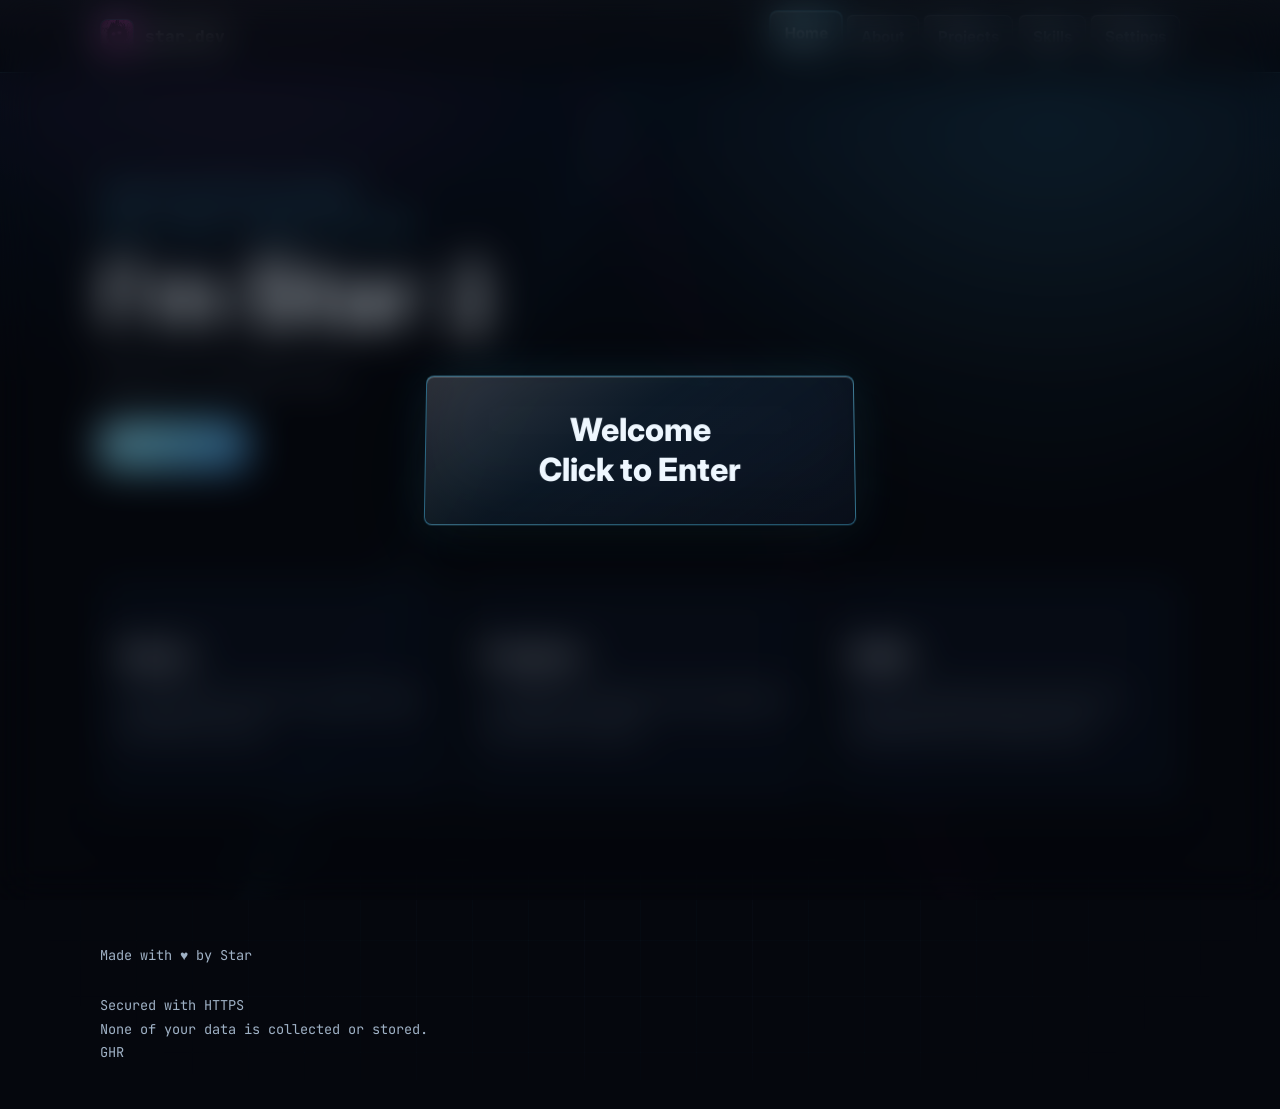
<file: index.html>
<!DOCTYPE html>
<html lang="en">
<head>
  <meta charset="UTF-8">
  <meta name="viewport" content="width=device-width, initial-scale=1.0">
  <meta name="description" content="Star.dev - my portfolio for clean websites, useful tools, and software projects.">
  <title>star.dev</title>
  <link rel="preconnect" href="https://fonts.googleapis.com">
  <link rel="preconnect" href="https://fonts.gstatic.com" crossorigin>
  <link href="https://fonts.googleapis.com/css2?family=Inter:wght@400;500;600;700;800&family=JetBrains+Mono:wght@500;600;700&display=swap" rel="stylesheet">
  <link rel="icon" type="image/jpeg" href="assets/adamsrealm1.jpg">
  <link rel="apple-touch-icon" href="assets/adamsrealm1.jpg">
  <link rel="stylesheet" href="styles.css">
</head>
<body>
  <a class="skip-link" href="#main">Skip to content</a>

  <header class="site-header">
    <nav class="nav" aria-label="Primary navigation">
      <a class="brand" href="#home" data-tab-target="home" aria-label="Star.dev home">
        <img class="brand__mark" src="assets/adamsrealm1.jpg" alt="Star.dev logo">
        <span>star.dev</span>
      </a>

      <button class="nav__toggle" id="menuToggle" type="button" aria-label="Open navigation" aria-expanded="false" aria-controls="navLinks">
        <span></span>
        <span></span>
      </button>

      <div class="nav__links" id="navLinks">
        <button class="is-active" type="button" data-tab-target="home" aria-current="page">Home</button>
        <button type="button" data-tab-target="about">About</button>
        <button type="button" data-tab-target="projects">Projects</button>
        <button type="button" data-tab-target="skills">Skills</button>
        <button type="button" data-tab-target="settings">Settings</button>
      </div>
    </nav>
  </header>

  <main class="page" id="main">
    <div class="tab-panels" id="tabPanels">
      <section class="tab-panel is-active" id="home-panel" data-tab-panel="home" tabindex="-1">
        <div class="hero">
          <p class="eyebrow">Python and HTML/CSS/JS Developer</p>
          <p class="eyebrow">Mapper, Lighter, & Noodler @ Beat Saber</p>
          <h1>I'm Star :)</h1>
          <p class="lead">
            Welcome to my website, enjoy!
          </p>
          <div class="actions">
            <button class="button button--primary" type="button" data-tab-target="projects">View projects</button>
          </div>
        </div>
        <section class="overview-grid overview-grid--three overview-grid--home" aria-label="Portfolio sections">
          <button class="simple-card simple-card--button" type="button" data-tab-target="about">
            <h2>About</h2>
            <p>A quick intro to who I am, what I make, and what I am into.</p>
          </button>
          <button class="simple-card simple-card--button" type="button" data-tab-target="projects">
            <h2>Projects</h2>
            <p>A collection of things I have worked on now and in the past.</p>
          </button>
          <button class="simple-card simple-card--button" type="button" data-tab-target="skills">
            <h2>Skills</h2>
            <p>Here you will find a list of all of my programming and design skills.</p>
          </button>
        </section>
      </section>

      <section class="tab-panel" id="about-panel" data-tab-panel="about" tabindex="-1" hidden>
        <section class="page-heading">
          <p class="eyebrow">About</p>
          <h1>My name is Adam.</h1>
        </section>

        <section class="content-panel">
          <p>
            I am a coder and programmer who likes building fun tools, experiments, and projects that make me laugh. I have been programming for around 3+ years, mostly by making things, breaking things, and learning from both.
          </p>
          <p>
            I have experience with Python, HTML/CSS/JS, and a bit of C#. I am proud of the weird little projects I have made, and I am always looking for new things to learn, build, and improve.
          </p>
        </section>
      </section>

      <section class="tab-panel" id="projects-panel" data-tab-panel="projects" tabindex="-1" hidden>
        <section class="page-heading">
          <p class="eyebrow">Projects</p>
          <h1>Here are my projects.</h1>
        </section>

        <section class="card-grid">
          <article class="simple-card">
            <span>Guess Quest</span>
            <h2>Interactive Guessing Game</h2>
            <p>Amazing guessing game, gives you hints, and straight-forward UI with 3 difficulties.</p>
            <a href="https://github.com/adamsrealm1/guess-quest" target="_blank" rel="noopener noreferrer">Learn more (GitHub)</a>
            <div class="tags">
              <span>Python</span>
            </div>
          </article>

          <article class="simple-card">
            <span>BSHOF</span>
            <h2>Beat Saber Hall Of Fame</h2>
            <p>All your favorite Beat Saber community members, EXTREMELY smooth animations and effects, and open submissions!</p>
            <div class="project-links">
              <a href="https://github.com/adamsrealm1/bshof" target="_blank" rel="noopener noreferrer">Learn more (GitHub)</a>
              <a href="https://adamsrealm1.github.io/bshof/" target="_blank" rel="noopener noreferrer">View Website</a>
            </div>
            <div class="tags">
              <span>CSS</span>
              <span>JavaScript</span>
              <span>HTML</span>
            </div>
          </article>

          <article class="simple-card">
            <h2>Want to see more?</h2>
            <p >Well since you asked...</p> <br>
            <a href="https://github.com/adamsrealm1?tab=repositories" target="_blank" rel="noopener noreferrer">GitHub Repo List</a>
          </article>
        </section>
      </section>

      <section class="tab-panel" id="skills-panel" data-tab-panel="skills" tabindex="-1" hidden>
        <section class="page-heading">
          <h1>Skills</h1>
        </section>

        <section class="skill-list" aria-label="My skills">
          <div class="skill-item"><span>01</span><strong>HTML</strong></div>
          <div class="skill-item"><span>02</span><strong>CSS</strong></div>
          <div class="skill-item"><span>03</span><strong>JavaScript</strong></div>
          <div class="skill-item"><span>04</span><strong>Python</strong></div>
          <div class="skill-item"><span>05</span><strong>C#</strong></div>
          <div class="skill-item"><span>06</span><strong>Beat Saber Mapping</strong></div>
          <div class="skill-item"><span>07</span><strong>Beat Saber Lighting</strong></div>
          <div class="skill-item"><span>08</span><strong>Beat Saber Noodler</strong></div>
        </section>
      </section>

      <section class="tab-panel" id="settings-panel" data-tab-panel="settings" tabindex="-1" hidden>
        <section class="page-heading">
          <p class="eyebrow">Settings</p>
          <h1>Settings.</h1>
          <p class="lead">change sum site settings around &downarrow;</p>
        </section>

        <section class="settings-grid" aria-label="Audio settings">
          <article class="settings-card">
            <div class="settings-card__header">
              <div>
                <span>Music</span>
                <h2>Background music</h2>
              </div>
              <label class="switch">
                <input id="musicEnabled" type="checkbox">
                <span></span>
              </label>
            </div>

            <label class="range-control" for="musicVolume">
              <span>Volume</span>
              <strong id="musicVolumeValue">???</strong>
            </label>
            <input id="musicVolume" class="range-input" type="range" min="0" max="1" step="0.0001" value="0.2">
          </article>
        </section>
      </section>
    </div>
  </main>

  <footer class="footer">
    <p>Made with &heartsuit; by Star</p>
    <div class="footer__notes">
      <p>Secured with HTTPS</p>
      <p>None of your data is collected or stored.</p>
      <a href ="https://github.com/adamsrealm1/star.dev">GHR</a>
    </div>
  </footer>

  <script src="script.js"></script>
</body>
</html>
</file>
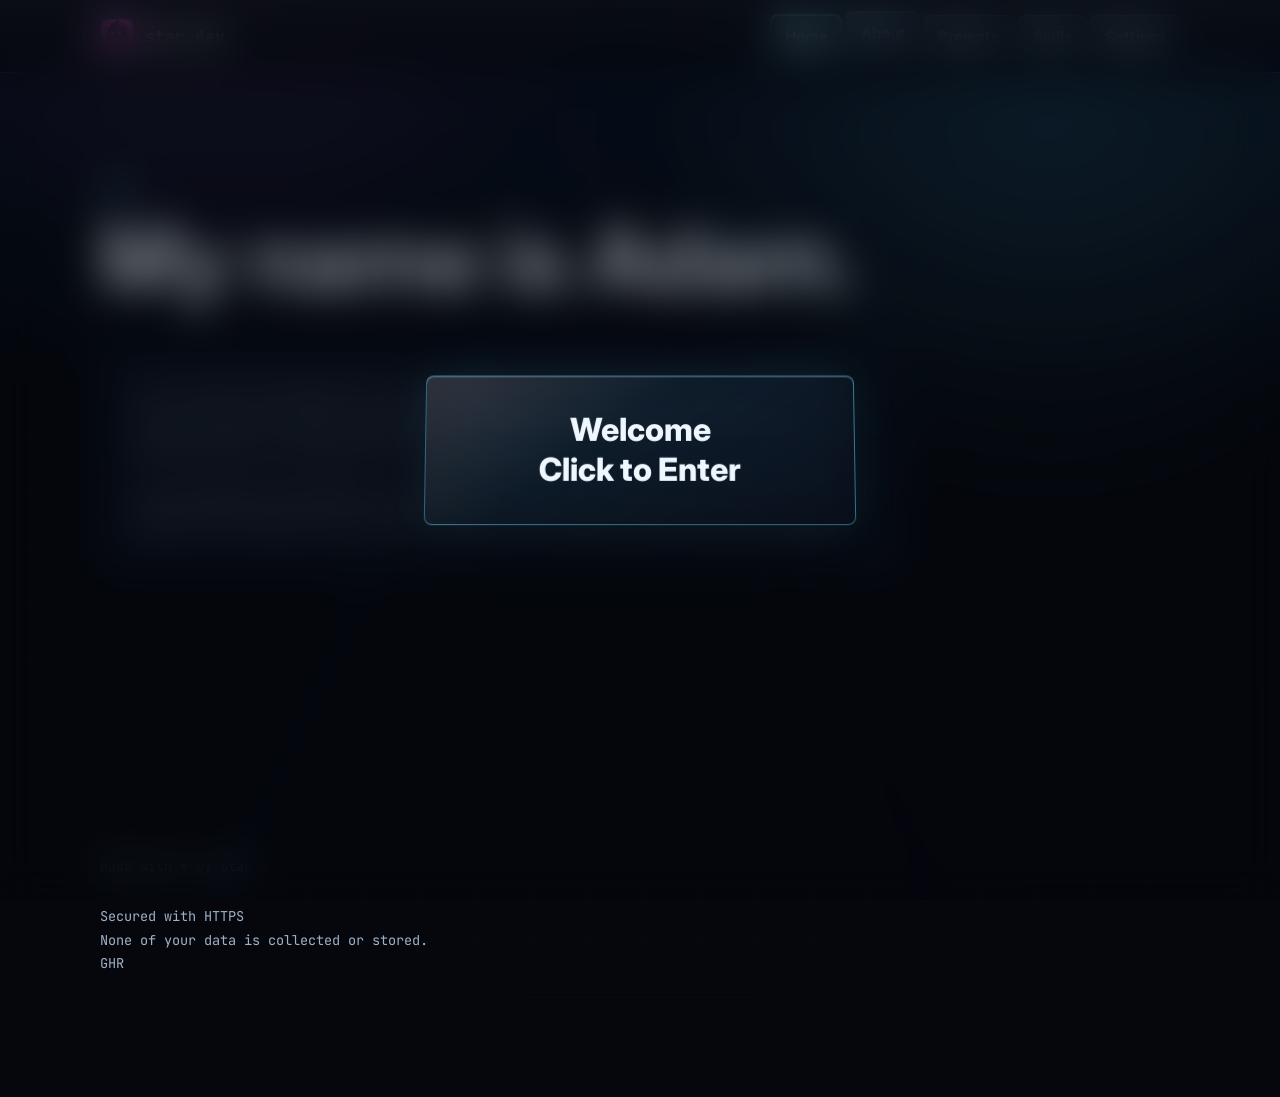
<file: about.html>
<!DOCTYPE html>
<html lang="en">
<head>
  <meta charset="UTF-8">
  <meta name="viewport" content="width=device-width, initial-scale=1.0">
  <meta http-equiv="refresh" content="0; url=index.html#about">
  <meta name="robots" content="noindex">
  <title>Redirecting to About - star.dev</title>
  <link rel="canonical" href="index.html#about">
</head>
<body>
  <p><a href="index.html#about">Continue to About</a></p>
</body>
</html>
</file>
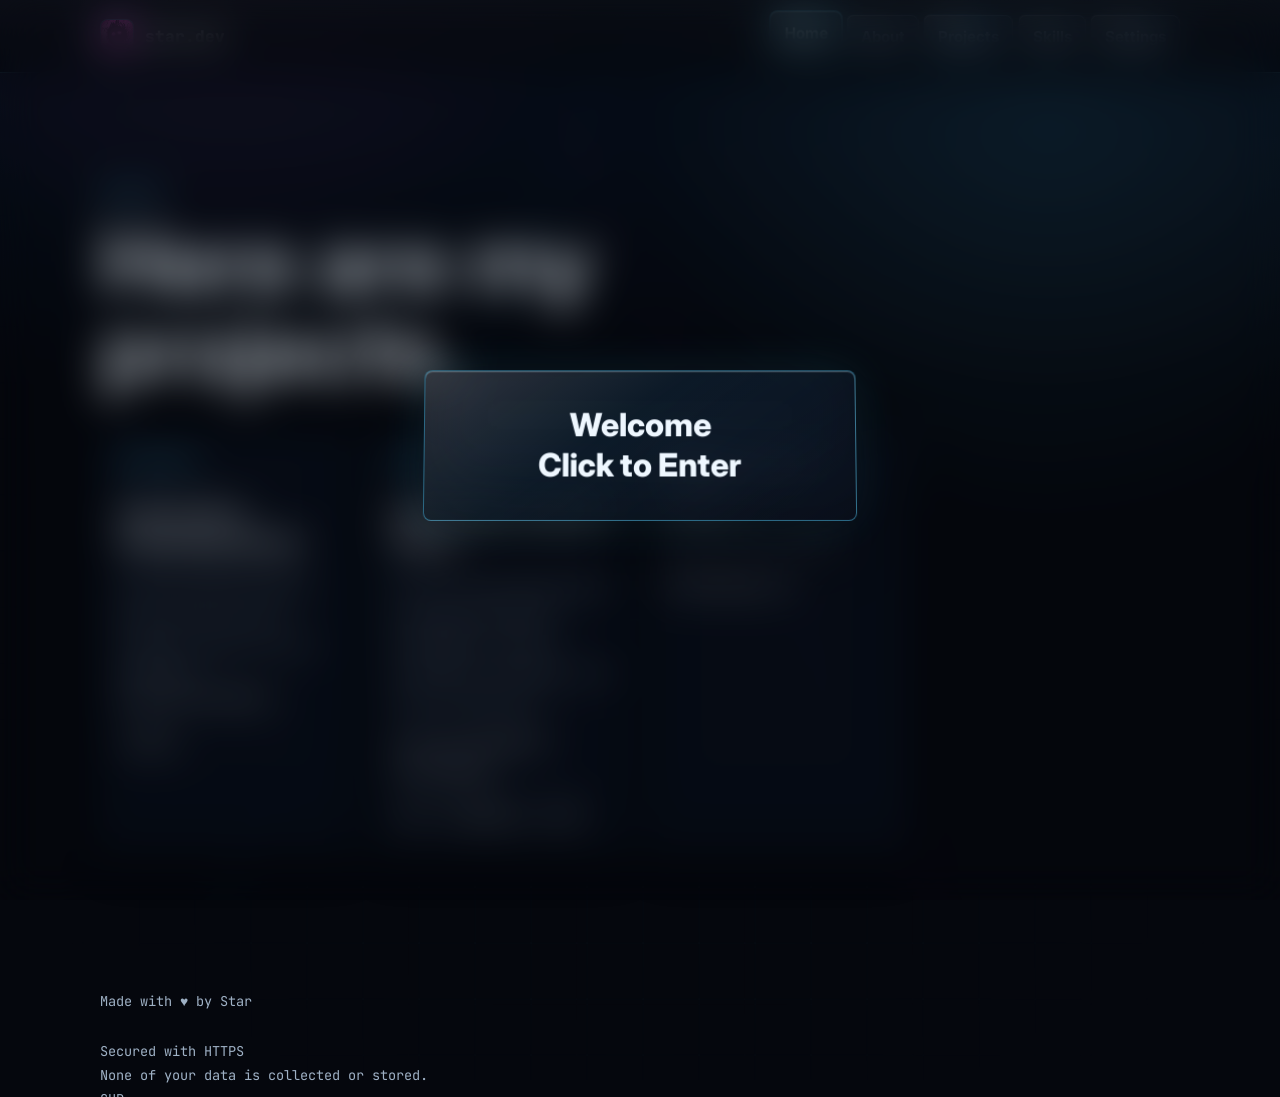
<file: projects.html>
<!DOCTYPE html>
<html lang="en">
<head>
  <meta charset="UTF-8">
  <meta name="viewport" content="width=device-width, initial-scale=1.0">
  <meta http-equiv="refresh" content="0; url=index.html#projects">
  <meta name="robots" content="noindex">
  <title>Redirecting to Projects - star.dev</title>
  <link rel="canonical" href="index.html#projects">
</head>
<body>
  <p><a href="index.html#projects">Continue to Projects</a></p>
</body>
</html>
</file>
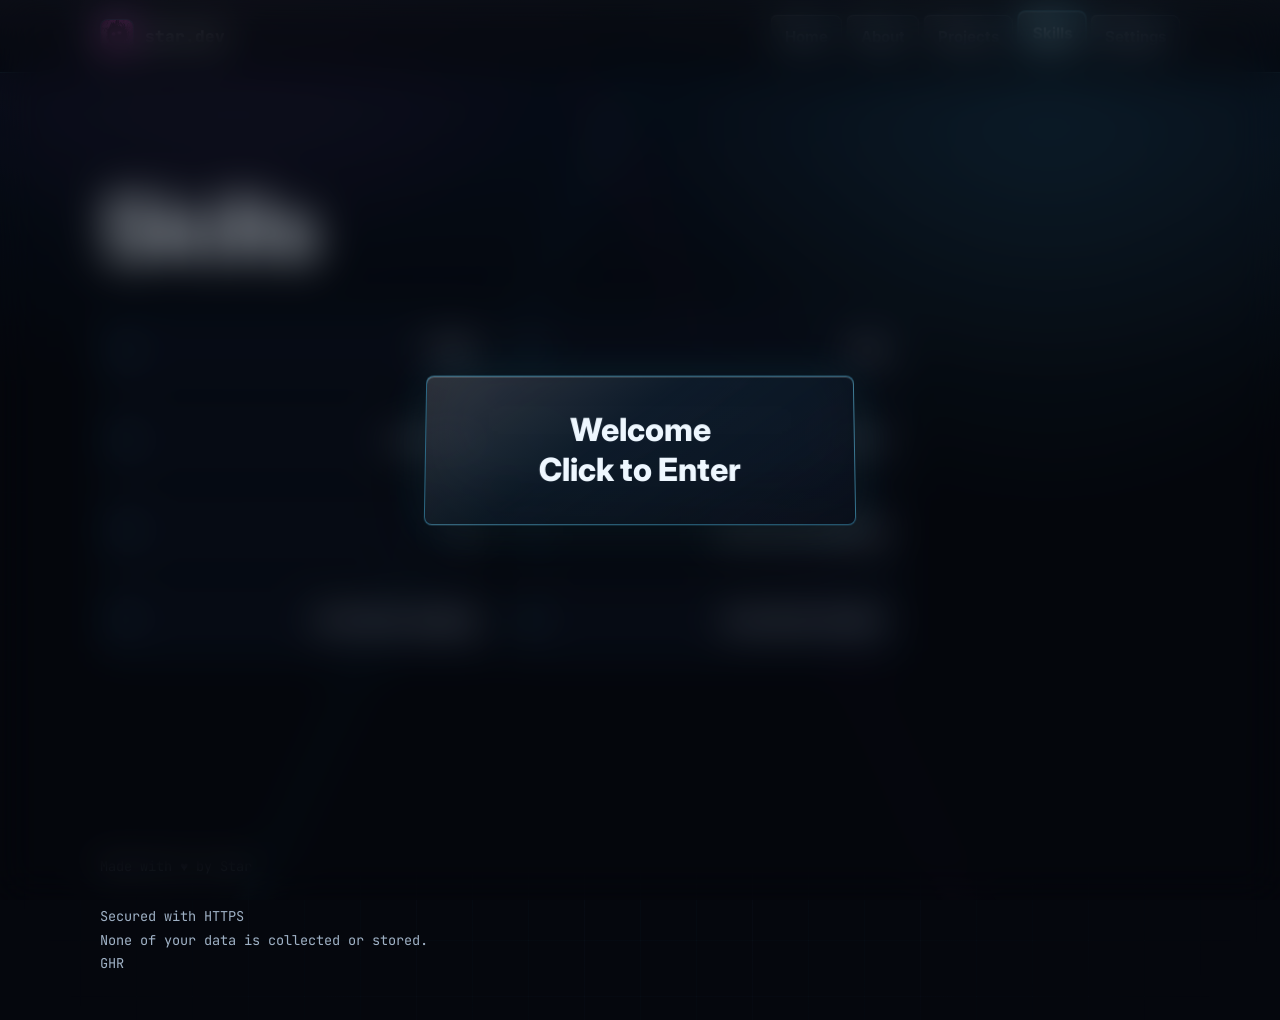
<file: skills.html>
<!DOCTYPE html>
<html lang="en">
<head>
  <meta charset="UTF-8">
  <meta name="viewport" content="width=device-width, initial-scale=1.0">
  <meta http-equiv="refresh" content="0; url=index.html#skills">
  <meta name="robots" content="noindex">
  <title>Redirecting to Skills - star.dev</title>
  <link rel="canonical" href="index.html#skills">
</head>
<body>
  <p><a href="index.html#skills">Continue to Skills</a></p>
</body>
</html>
</file>
<file: styles.css>
/* Main edit points: change these variables to adjust the whole site. */
:root {
  --bg: #05070d;
  --panel: #0b1220;
  --panel-soft: rgba(11, 18, 32, 0.78);
  --border: rgba(83, 210, 255, 0.2);
  --border-strong: rgba(83, 210, 255, 0.44);
  --text: #eef7ff;
  --muted: #9fb1c5;
  --accent: #53d2ff;
  --accent-strong: #2f8cff;
  --accent-pink: #ff4fd8;
  --glass: rgba(11, 18, 32, 0.64);
  --max-width: 1080px;
  --radius: 8px;
  --font-sans: "Inter", system-ui, -apple-system, BlinkMacSystemFont, "Segoe UI", sans-serif;
  --font-mono: "JetBrains Mono", "Cascadia Code", Consolas, monospace;
}

* {
  box-sizing: border-box;
}

html {
  color-scheme: dark;
}

body {
  min-width: 320px;
  min-height: 100vh;
  margin: 0;
  color: var(--text);
  background:
    radial-gradient(circle at 18% -10%, rgba(255, 79, 216, 0.12), transparent 24rem),
    radial-gradient(circle at 82% 10%, rgba(83, 210, 255, 0.13), transparent 26rem),
    linear-gradient(180deg, rgba(47, 140, 255, 0.1), transparent 24rem),
    var(--bg);
  font-family: var(--font-sans);
  overflow-x: hidden;
}

body.enter-active {
  overflow: hidden;
}

body::before {
  position: fixed;
  inset: -20%;
  z-index: 0;
  pointer-events: none;
  content: "";
  background-image:
    linear-gradient(rgba(83, 210, 255, 0.1) 1px, transparent 1px),
    linear-gradient(90deg, rgba(83, 210, 255, 0.1) 1px, transparent 1px),
    linear-gradient(rgba(255, 79, 216, 0.04) 1px, transparent 1px),
    linear-gradient(90deg, rgba(255, 79, 216, 0.04) 1px, transparent 1px);
  background-size: 56px 56px, 56px 56px, 168px 168px, 168px 168px;
  opacity: 0.48;
  mask-image: radial-gradient(circle at center, rgba(0, 0, 0, 0.95), transparent 78%);
  animation: gridMove 13s linear infinite;
}

body::after {
  position: fixed;
  inset: 0;
  z-index: 0;
  pointer-events: none;
  content: "";
  background:
    linear-gradient(115deg, transparent 0 38%, rgba(83, 210, 255, 0.055) 39%, transparent 42% 100%),
    linear-gradient(65deg, transparent 0 55%, rgba(255, 79, 216, 0.045) 56%, transparent 59% 100%);
  opacity: 0.7;
  animation: gridWash 8s ease-in-out infinite alternate;
}

.site-header,
.page,
.footer {
  position: relative;
  z-index: 1;
}

a {
  color: inherit;
  text-decoration: none;
}

button {
  font: inherit;
  color: inherit;
}

::selection {
  color: #00111f;
  background: var(--accent);
}

.skip-link {
  position: fixed;
  top: 12px;
  left: 12px;
  z-index: 100;
  padding: 0.75rem 1rem;
  color: #00111f;
  background: var(--accent);
  border-radius: var(--radius);
  font-weight: 800;
  transform: translateY(-140%);
  transition: transform 160ms ease;
}

.skip-link:focus {
  transform: translateY(0);
}

.enter-screen {
  position: fixed;
  inset: 0;
  z-index: 1000;
  display: grid;
  place-items: center;
  padding: 1rem;
  background: rgba(5, 7, 13, 0.38);
  backdrop-filter: blur(20px);
  transition: opacity 360ms ease, visibility 360ms ease;
}

.enter-screen.is-hidden {
  visibility: hidden;
  opacity: 0;
  pointer-events: none;
}

.enter-screen__button {
  position: relative;
  width: min(100%, 430px);
  min-height: 150px;
  overflow: hidden;
  padding: 2rem;
  color: var(--text);
  background:
    linear-gradient(145deg, rgba(255, 255, 255, 0.16), rgba(83, 210, 255, 0.06) 42%, rgba(11, 18, 32, 0.78)),
    rgba(11, 18, 32, 0.78);
  border: 1px solid var(--border-strong);
  border-radius: var(--radius);
  box-shadow:
    inset 0 1px 0 rgba(255, 255, 255, 0.22),
    inset 0 -30px 60px rgba(0, 0, 0, 0.22),
    0 24px 80px rgba(0, 0, 0, 0.42),
    0 0 50px rgba(83, 210, 255, 0.12);
  cursor: pointer;
  font-family: var(--font-sans);
  font-size: clamp(1.45rem, 4vw, 2rem);
  font-weight: 800;
  line-height: 1.25;
  text-align: center;
  transform: perspective(900px) rotateX(4deg) translateZ(0);
  transition: border-color 180ms ease, box-shadow 180ms ease, transform 180ms ease;
  animation: glassFloat 4.8s ease-in-out infinite;
}

.enter-screen__button::before {
  position: absolute;
  inset: -45% auto -45% -75%;
  width: 62%;
  content: "";
  background: linear-gradient(90deg, transparent, rgba(255, 255, 255, 0.32), transparent);
  transform: rotate(18deg);
  animation: glassShine 4.2s ease-in-out infinite;
}

.enter-screen__button:hover,
.enter-screen__button:focus-visible {
  border-color: var(--accent);
  box-shadow:
    inset 0 1px 0 rgba(255, 255, 255, 0.3),
    inset 0 -30px 60px rgba(0, 0, 0, 0.2),
    0 30px 90px rgba(0, 0, 0, 0.52),
    0 0 70px rgba(83, 210, 255, 0.24);
  transform: perspective(900px) rotateX(0deg) translateY(-4px) translateZ(18px);
  outline: none;
}

.site-header {
  position: sticky;
  top: 0;
  z-index: 20;
  background:
    linear-gradient(180deg, rgba(255, 255, 255, 0.045), transparent),
    rgba(5, 7, 13, 0.78);
  border-bottom: 1px solid rgba(83, 210, 255, 0.12);
  box-shadow: 0 18px 50px rgba(0, 0, 0, 0.22);
  backdrop-filter: blur(18px);
}

.nav {
  display: flex;
  align-items: center;
  justify-content: space-between;
  gap: 1rem;
  width: min(100% - 2rem, var(--max-width));
  min-height: 72px;
  margin: 0 auto;
}

.brand {
  display: inline-flex;
  align-items: center;
  gap: 0.7rem;
  font-family: var(--font-mono);
  font-weight: 800;
}

.brand__mark {
  width: 34px;
  height: 34px;
  aspect-ratio: 1;
  display: block;
  object-fit: cover;
  object-position: center;
  background: var(--panel);
  border: 1px solid var(--border-strong);
  border-radius: var(--radius);
  box-shadow: 0 0 24px rgba(83, 210, 255, 0.18);
}

.nav__links {
  display: flex;
  align-items: center;
  gap: 0.25rem;
}

.nav__links a,
.nav__links button {
  position: relative;
  overflow: hidden;
  padding: 0.72rem 0.85rem;
  color: var(--muted);
  background:
    linear-gradient(145deg, rgba(255, 255, 255, 0.1), rgba(83, 210, 255, 0.045) 46%, rgba(11, 18, 32, 0.3)),
    rgba(11, 18, 32, 0.26);
  border: 1px solid transparent;
  border-radius: var(--radius);
  cursor: pointer;
  font-size: 0.94rem;
  font-weight: 700;
  box-shadow:
    inset 0 1px 0 rgba(255, 255, 255, 0.11),
    0 8px 18px rgba(0, 0, 0, 0.16);
  transform: perspective(700px) translateZ(0);
  transition: color 180ms ease, background 180ms ease, border-color 180ms ease, box-shadow 180ms ease, transform 180ms ease;
}

.nav__links a::before,
.nav__links button::before,
.button::before,
.simple-card--button::before {
  position: absolute;
  inset: -60% auto -60% -80%;
  width: 58%;
  content: "";
  background: linear-gradient(90deg, transparent, rgba(255, 255, 255, 0.26), transparent);
  transform: rotate(20deg);
  transition: transform 520ms ease;
}

.nav__links a:hover,
.nav__links a:focus-visible,
.nav__links a.is-active,
.nav__links button:hover,
.nav__links button:focus-visible,
.nav__links button.is-active {
  color: var(--text);
  background:
    linear-gradient(145deg, rgba(255, 255, 255, 0.14), rgba(83, 210, 255, 0.1) 42%, rgba(11, 18, 32, 0.48)),
    rgba(83, 210, 255, 0.09);
  border-color: rgba(83, 210, 255, 0.34);
  box-shadow:
    inset 0 1px 0 rgba(255, 255, 255, 0.18),
    0 14px 26px rgba(0, 0, 0, 0.24),
    0 0 28px rgba(83, 210, 255, 0.12);
  transform: perspective(700px) rotateX(7deg) translateY(-2px) translateZ(12px);
  outline: none;
}

.nav__links a:hover::before,
.nav__links a:focus-visible::before,
.nav__links button:hover::before,
.nav__links button:focus-visible::before,
.button:hover::before,
.button:focus-visible::before,
.simple-card--button:hover::before,
.simple-card--button:focus-visible::before {
  transform: translateX(330%) rotate(20deg);
}

.nav__toggle {
  display: none;
  width: 44px;
  aspect-ratio: 1;
  padding: 0;
  background: var(--panel);
  border: 1px solid var(--border);
  border-radius: var(--radius);
  cursor: pointer;
}

.nav__toggle span {
  display: block;
  width: 18px;
  height: 2px;
  margin: 4px auto;
  background: var(--text);
}

.page {
  width: min(100% - 2rem, var(--max-width));
  min-height: calc(100vh - 148px);
  margin: 0 auto;
  padding: clamp(4rem, 9vw, 7rem) 0;
  animation: pageIn 520ms ease both;
}

.tab-panels {
  position: relative;
}

.tab-panel {
  width: 100%;
}

.tab-panel.is-active {
  animation: tabFadeDown 360ms ease both;
}

.tab-panel.is-exiting {
  position: absolute;
  inset: 0 auto auto 0;
  display: block;
  pointer-events: none;
  animation: tabFadeUp 240ms ease both;
}

.page--home {
  display: grid;
  align-content: center;
  gap: clamp(2rem, 5vw, 3rem);
}

.page--home .overview-grid {
  margin-top: clamp(3.5rem, 9vw, 7rem);
}

.hero,
.page-heading {
  max-width: 850px;
}

.eyebrow {
  margin: 0 0 1rem;
  color: var(--accent);
  font-family: var(--font-mono);
  font-size: 0.78rem;
  font-weight: 800;
  letter-spacing: 0.08em;
  text-transform: uppercase;
}

h1,
h2,
p {
  overflow-wrap: anywhere;
}

h1,
h2 {
  margin: 0;
  letter-spacing: 0;
}

h1 {
  max-width: 900px;
  font-size: clamp(2.6rem, 7vw, 5.8rem);
  line-height: 0.98;
}

h2 {
  font-size: clamp(1.25rem, 2vw, 1.55rem);
  line-height: 1.15;
}

.lead,
.content-panel p,
.simple-card p {
  color: var(--muted);
  font-size: 1.03rem;
  line-height: 1.75;
}

.lead {
  max-width: 680px;
  margin: 1.4rem 0 0;
}

.actions {
  display: flex;
  flex-wrap: wrap;
  gap: 0.85rem;
  margin-top: 2rem;
}

.button {
  position: relative;
  display: inline-flex;
  align-items: center;
  justify-content: center;
  min-height: 48px;
  overflow: hidden;
  padding: 0 1.05rem;
  background:
    linear-gradient(145deg, rgba(255, 255, 255, 0.14), rgba(83, 210, 255, 0.065) 46%, rgba(11, 18, 32, 0.76)),
    rgba(11, 18, 32, 0.76);
  border: 1px solid var(--border);
  border-radius: var(--radius);
  cursor: pointer;
  font-weight: 800;
  box-shadow:
    inset 0 1px 0 rgba(255, 255, 255, 0.16),
    inset 0 -18px 34px rgba(0, 0, 0, 0.18),
    0 16px 34px rgba(0, 0, 0, 0.26);
  transform: perspective(800px) translateZ(0);
  transition: border-color 180ms ease, box-shadow 180ms ease, transform 180ms ease, background 180ms ease;
}

.button:hover,
.button:focus-visible {
  border-color: var(--border-strong);
  box-shadow:
    inset 0 1px 0 rgba(255, 255, 255, 0.22),
    inset 0 -18px 34px rgba(0, 0, 0, 0.16),
    0 22px 44px rgba(0, 0, 0, 0.34),
    0 0 36px rgba(83, 210, 255, 0.15);
  transform: perspective(800px) rotateX(6deg) translateY(-4px) translateZ(16px);
  outline: none;
}

.button--primary {
  color: #00111f;
  background:
    linear-gradient(145deg, rgba(255, 255, 255, 0.45), rgba(140, 233, 255, 0.82) 35%, rgba(47, 140, 255, 0.72)),
    linear-gradient(135deg, var(--accent), #8ce9ff);
  border-color: transparent;
}

.overview-grid,
.card-grid {
  display: grid;
  grid-template-columns: repeat(4, 1fr);
  gap: 1rem;
}

.overview-grid--three {
  grid-template-columns: repeat(3, 1fr);
}

.overview-grid--home {
  margin-top: clamp(3.5rem, 9vw, 7rem);
}

.card-grid {
  margin-top: 2.5rem;
}

.simple-card,
.content-panel,
.skill-item {
  position: relative;
  overflow: hidden;
  background: var(--panel-soft);
  border: 1px solid var(--border);
  border-radius: var(--radius);
  backdrop-filter: blur(14px);
}

.simple-card {
  display: block;
  min-height: 220px;
  overflow: hidden;
  padding: 1.15rem;
  color: var(--text);
  text-align: left;
  box-shadow:
    inset 0 1px 0 rgba(255, 255, 255, 0.11),
    inset 0 -30px 60px rgba(0, 0, 0, 0.12),
    0 18px 40px rgba(0, 0, 0, 0.22);
  transform: perspective(1000px) translateZ(0);
  transition: border-color 180ms ease, box-shadow 180ms ease, transform 180ms ease, background 180ms ease;
}

.magnetic-glass {
  --magnet-x: 0px;
  --magnet-y: 0px;
  --magnet-z: 0px;
  --tilt-x: 0deg;
  --tilt-y: 0deg;
  isolation: isolate;
  transform: perspective(1100px)
    translate3d(var(--magnet-x), var(--magnet-y), 0)
    rotateX(var(--tilt-x))
    rotateY(var(--tilt-y))
    translateZ(var(--magnet-z));
  transform-style: preserve-3d;
  transition:
    background 280ms ease,
    border-color 280ms ease,
    box-shadow 280ms ease,
    transform 180ms ease;
  will-change: transform;
}

.magnetic-glass::after {
  position: absolute;
  inset: 0;
  z-index: 0;
  pointer-events: none;
  content: "";
  background:
    radial-gradient(circle at var(--glare-x, 50%) var(--glare-y, 50%), rgba(255, 255, 255, 0.68), transparent 22%),
    linear-gradient(145deg, rgba(255, 255, 255, 0.28), rgba(255, 255, 255, 0.06) 42%, transparent 70%);
  border-radius: inherit;
  opacity: 0;
  transition: opacity 320ms ease;
}

.magnetic-glass:hover,
.magnetic-glass:focus-visible {
  --magnet-z: 28px;
  border-color: rgba(255, 255, 255, 0.78);
  background:
    linear-gradient(145deg, rgba(255, 255, 255, 0.5), rgba(255, 255, 255, 0.18) 36%, rgba(83, 210, 255, 0.1) 72%),
    rgba(255, 255, 255, 0.14);
  box-shadow:
    inset 0 1px 0 rgba(255, 255, 255, 0.62),
    inset 0 -34px 70px rgba(255, 255, 255, 0.1),
    0 34px 70px rgba(0, 0, 0, 0.42),
    0 0 56px rgba(255, 255, 255, 0.22),
    0 0 38px rgba(83, 210, 255, 0.18);
}

.magnetic-glass:hover::after,
.magnetic-glass:focus-visible::after {
  opacity: 1;
}

.simple-card:hover,
.simple-card:focus-visible {
  border-color: var(--border-strong);
  background:
    linear-gradient(145deg, rgba(255, 255, 255, 0.12), rgba(83, 210, 255, 0.08) 46%, rgba(11, 18, 32, 0.76)),
    var(--panel-soft);
  box-shadow:
    inset 0 1px 0 rgba(255, 255, 255, 0.18),
    inset 0 -30px 60px rgba(0, 0, 0, 0.12),
    0 28px 60px rgba(0, 0, 0, 0.34),
    0 0 46px rgba(83, 210, 255, 0.12);
  transform: perspective(1000px) rotateX(4deg) rotateY(-3deg) translateY(-8px) translateZ(18px);
  outline: none;
}

.simple-card.magnetic-glass:hover,
.simple-card.magnetic-glass:focus-visible {
  border-color: rgba(255, 255, 255, 0.78);
  background:
    linear-gradient(145deg, rgba(255, 255, 255, 0.5), rgba(255, 255, 255, 0.18) 36%, rgba(83, 210, 255, 0.1) 72%),
    rgba(255, 255, 255, 0.14);
  box-shadow:
    inset 0 1px 0 rgba(255, 255, 255, 0.62),
    inset 0 -34px 70px rgba(255, 255, 255, 0.1),
    0 34px 70px rgba(0, 0, 0, 0.42),
    0 0 56px rgba(255, 255, 255, 0.22),
    0 0 38px rgba(83, 210, 255, 0.18);
  transform: perspective(1100px)
    translate3d(var(--magnet-x), var(--magnet-y), 0)
    rotateX(var(--tilt-x))
    rotateY(var(--tilt-y))
    translateZ(var(--magnet-z));
}

.simple-card--button {
  width: 100%;
  cursor: pointer;
}

.simple-card > span,
.skill-item span {
  display: block;
  margin-bottom: 1.8rem;
  color: var(--accent);
  font-family: var(--font-mono);
  font-size: 0.78rem;
  font-weight: 800;
  text-transform: uppercase;
}

.simple-card p {
  margin: 1rem 0 0;
}

.project-links {
  display: grid;
  gap: 0.55rem;
  margin-top: 1rem;
}

.low-emphasis {
  opacity: 0.28;
}

.content-panel {
  max-width: 800px;
  margin-top: 2.5rem;
  padding: clamp(1.2rem, 3vw, 2rem);
}

.content-panel p {
  margin: 0;
}

.content-panel p + p {
  margin-top: 1rem;
}

.tags {
  display: flex;
  flex-wrap: wrap;
  gap: 0.45rem;
  margin-top: 1.25rem;
}

.tags span {
  padding: 0.35rem 0.55rem;
  color: var(--text);
  background: rgba(255, 255, 255, 0.06);
  border: 1px solid rgba(255, 255, 255, 0.08);
  border-radius: 999px;
  font-family: var(--font-mono);
  font-size: 0.72rem;
}

.skill-list {
  display: grid;
  grid-template-columns: repeat(2, minmax(0, 1fr));
  gap: 0.85rem;
  max-width: 800px;
  margin-top: 2.5rem;
}

.skill-item {
  display: flex;
  align-items: center;
  justify-content: space-between;
  min-height: 76px;
  padding: 1rem;
}

.skill-item span {
  margin-bottom: 0;
}

.skill-item strong {
  font-size: 1.05rem;
}

.settings-grid {
  display: grid;
  grid-template-columns: repeat(2, minmax(0, 1fr));
  gap: 1rem;
  max-width: 880px;
  margin-top: 2.5rem;
}

.settings-card {
  position: relative;
  overflow: hidden;
  padding: clamp(1.15rem, 3vw, 1.6rem);
  background:
    linear-gradient(145deg, rgba(255, 255, 255, 0.13), rgba(83, 210, 255, 0.06) 42%, rgba(11, 18, 32, 0.74)),
    var(--glass);
  border: 1px solid var(--border);
  border-radius: var(--radius);
  box-shadow:
    inset 0 1px 0 rgba(255, 255, 255, 0.16),
    inset 0 -28px 58px rgba(0, 0, 0, 0.13),
    0 20px 46px rgba(0, 0, 0, 0.24);
  backdrop-filter: blur(16px);
}

.settings-card::before {
  position: absolute;
  inset: -50% auto -50% -80%;
  width: 58%;
  content: "";
  background: linear-gradient(90deg, transparent, rgba(255, 255, 255, 0.18), transparent);
  transform: rotate(20deg);
  animation: settingsShine 6s ease-in-out infinite;
}

.settings-card__header,
.range-control {
  position: relative;
  display: flex;
  align-items: center;
  justify-content: space-between;
  gap: 1rem;
}

.settings-card__header {
  margin-bottom: 2rem;
}

.settings-card__header span,
.range-control span {
  color: var(--accent);
  font-family: var(--font-mono);
  font-size: 0.78rem;
  font-weight: 800;
  letter-spacing: 0.06em;
  text-transform: uppercase;
}

.settings-card__header h2 {
  margin-top: 0.45rem;
}

.range-control strong {
  color: var(--text);
  font-family: var(--font-mono);
  font-size: 0.9rem;
}

.range-input {
  position: relative;
  width: 100%;
  height: 10px;
  margin-top: 1rem;
  appearance: none;
  background: linear-gradient(90deg, rgba(83, 210, 255, 0.42), rgba(255, 79, 216, 0.26));
  border: 1px solid rgba(83, 210, 255, 0.22);
  border-radius: 999px;
  cursor: pointer;
  outline: none;
}

.range-input::-webkit-slider-thumb {
  width: 22px;
  height: 22px;
  appearance: none;
  background:
    linear-gradient(145deg, rgba(255, 255, 255, 0.9), rgba(83, 210, 255, 0.75)),
    var(--accent);
  border: 1px solid rgba(255, 255, 255, 0.55);
  border-radius: 50%;
  box-shadow: 0 0 22px rgba(83, 210, 255, 0.35), 0 8px 16px rgba(0, 0, 0, 0.35);
}

.range-input::-moz-range-thumb {
  width: 22px;
  height: 22px;
  background:
    linear-gradient(145deg, rgba(255, 255, 255, 0.9), rgba(83, 210, 255, 0.75)),
    var(--accent);
  border: 1px solid rgba(255, 255, 255, 0.55);
  border-radius: 50%;
  box-shadow: 0 0 22px rgba(83, 210, 255, 0.35), 0 8px 16px rgba(0, 0, 0, 0.35);
}

.switch {
  position: relative;
  display: inline-flex;
  width: 62px;
  height: 34px;
  flex: 0 0 auto;
  cursor: pointer;
}

.switch input {
  position: absolute;
  opacity: 0;
  pointer-events: none;
}

.switch span {
  position: absolute;
  inset: 0;
  background: rgba(11, 18, 32, 0.88);
  border: 1px solid rgba(159, 177, 197, 0.24);
  border-radius: 999px;
  box-shadow: inset 0 1px 8px rgba(0, 0, 0, 0.34);
  transition: background 180ms ease, border-color 180ms ease, box-shadow 180ms ease;
}

.switch span::after {
  position: absolute;
  top: 4px;
  left: 4px;
  width: 24px;
  height: 24px;
  content: "";
  background:
    linear-gradient(145deg, rgba(255, 255, 255, 0.9), rgba(159, 177, 197, 0.72));
  border-radius: 50%;
  box-shadow: 0 7px 15px rgba(0, 0, 0, 0.35);
  transition: transform 180ms ease, background 180ms ease;
}

.switch input:checked + span {
  background: rgba(83, 210, 255, 0.22);
  border-color: rgba(83, 210, 255, 0.7);
  box-shadow: inset 0 1px 8px rgba(83, 210, 255, 0.18), 0 0 24px rgba(83, 210, 255, 0.16);
}

.switch input:checked + span::after {
  background:
    linear-gradient(145deg, rgba(255, 255, 255, 0.95), rgba(83, 210, 255, 0.86));
  transform: translateX(28px);
}

.switch input:focus-visible + span,
.range-input:focus-visible {
  outline: 2px solid rgba(83, 210, 255, 0.7);
  outline-offset: 3px;
}

.footer {
  width: min(100% - 2rem, var(--max-width));
  margin: 0 auto;
  padding: 2rem 0 3rem;
  color: var(--muted);
  font-family: var(--font-mono);
  font-size: 0.85rem;
}

.footer p {
  margin: 0;
}

.footer__notes {
  display: grid;
  gap: 0.35rem;
  margin-top: 2rem;
}

@keyframes gridMove {
  from {
    background-position: 0 0, 0 0, 0 0, 0 0;
  }
  to {
    background-position: 56px 56px, 56px 56px, -168px 168px, -168px 168px;
  }
}

@keyframes gridWash {
  from {
    opacity: 0.38;
    transform: translate3d(-2.5%, 0, 0);
  }
  to {
    opacity: 0.78;
    transform: translate3d(2.5%, 0, 0);
  }
}

@keyframes pageIn {
  from {
    opacity: 0;
    transform: translateY(12px);
  }
  to {
    opacity: 1;
    transform: translateY(0);
  }
}

@keyframes tabFadeUp {
  from {
    opacity: 1;
    transform: translateY(0);
  }
  to {
    opacity: 0;
    transform: translateY(-24px);
  }
}

@keyframes tabFadeDown {
  from {
    opacity: 0;
    transform: translateY(-24px);
  }
  to {
    opacity: 1;
    transform: translateY(0);
  }
}

@keyframes glassFloat {
  0%,
  100% {
    transform: perspective(900px) rotateX(4deg) translateY(0) translateZ(0);
  }
  50% {
    transform: perspective(900px) rotateX(2deg) translateY(-8px) translateZ(10px);
  }
}

@keyframes glassShine {
  0%,
  28% {
    transform: translateX(0) rotate(18deg);
  }
  64%,
  100% {
    transform: translateX(330%) rotate(18deg);
  }
}

@keyframes settingsShine {
  0%,
  34% {
    transform: translateX(0) rotate(20deg);
  }
  72%,
  100% {
    transform: translateX(340%) rotate(20deg);
  }
}

@media (max-width: 900px) {
  .overview-grid,
  .overview-grid--three,
  .card-grid {
    grid-template-columns: repeat(2, 1fr);
  }
}

@media (max-width: 720px) {
  .nav {
    min-height: 66px;
  }

  .nav__toggle {
    display: block;
  }

  .nav__links {
    position: absolute;
    top: 100%;
    right: 1rem;
    left: 1rem;
    display: grid;
    padding: 0.6rem;
    background: rgba(5, 7, 13, 0.96);
    border: 1px solid var(--border);
    border-radius: var(--radius);
    visibility: hidden;
    opacity: 0;
    transform: translateY(-8px);
    transition: opacity 160ms ease, transform 160ms ease, visibility 160ms ease;
  }

  .nav__links.is-open {
    visibility: visible;
    opacity: 1;
    transform: translateY(0);
  }

  .nav__links a,
  .nav__links button {
    padding: 0.9rem;
  }

  .page {
    min-height: calc(100vh - 142px);
    padding: 3.5rem 0;
  }

  .overview-grid,
  .overview-grid--three,
  .card-grid,
  .skill-list,
  .settings-grid {
    grid-template-columns: 1fr;
  }

  .actions .button {
    width: 100%;
  }
}

@media (max-width: 430px) {
  .brand span:last-child {
    display: none;
  }

  h1 {
    font-size: clamp(2.35rem, 15vw, 3.8rem);
  }
}

@media (prefers-reduced-motion: reduce) {
  *,
  *::before,
  *::after {
    animation-duration: 0.001ms !important;
    animation-iteration-count: 1 !important;
    transition-duration: 0.001ms !important;
  }

  .enter-screen__button,
  .nav__links a,
  .nav__links button,
  .button,
  .simple-card {
    transform: none !important;
  }
}
</file>
